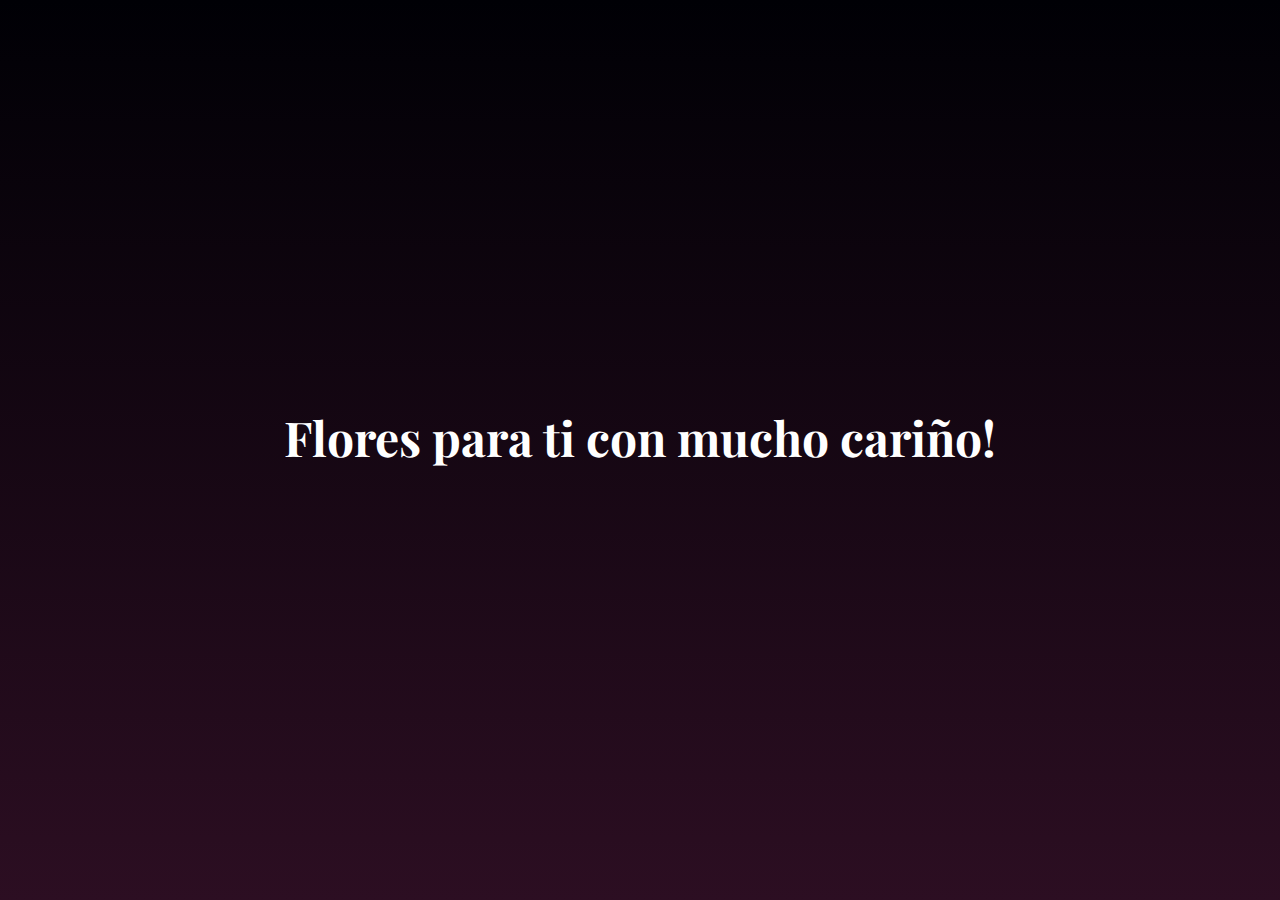
<file: flores.html>
<!DOCTYPE html>
<html lang="es">
  <head>
    <meta charset="UTF-8" />
    <meta name="viewport" content="width=device-width, initial-scale=1.0" />
    <title>Yare🌻</title>
    <link rel="stylesheet" href="styles.css" />

    <link
      href="https://fonts.googleapis.com/css2?family=Dancing+Script:wght@400;700&display=swap"
      rel="stylesheet" />
    <link
      href="https://fonts.googleapis.com/css2?family=Roboto+Slab:wght@400;700&display=swap"
      rel="stylesheet" />
    <link
      href="https://fonts.googleapis.com/css2?family=Playfair+Display:wght@400;700&display=swap"
      rel="stylesheet" />
      
  </head>

  <body class="not-loaded">
    <audio autoplay>
      <source src="ChristianBasso&HaienQiu-Flowers.mp3">
    </audio>
    <h1>Flores para ti con mucho cariño!</h1>
    <div class="rain"></div>
    <div class="flower" id="animation-flower">
      <div class="f-wrapper">
        <div class="flower__line"></div>
        <div class="f">
          <div class="flower__leaf flower__leaf--1"></div>
          <div class="flower__leaf flower__leaf--2"></div>
          <div class="flower__leaf flower__leaf--3"></div>
          <div class="flower__leaf flower__leaf--4"></div>
          <div class="flower__leaf flower__leaf--5"></div>
          <div class="flower__leaf flower__leaf--6"></div>
          <div class="flower__leaf flower__leaf--7"></div>
          <div
            class="flower__leaf flower__leaf--8 flower__fall-down--yellow"></div>
        </div>
      </div>

      <div class="f-wrapper f-wrapper--2">
        <div class="flower__line"></div>
        <div class="f">
          <div class="flower__leaf flower__leaf--1"></div>
          <div class="flower__leaf flower__leaf--2"></div>
          <div class="flower__leaf flower__leaf--3"></div>
          <div class="flower__leaf flower__leaf--4"></div>
          <div class="flower__leaf flower__leaf--5"></div>
          <div class="flower__leaf flower__leaf--6"></div>
          <div class="flower__leaf flower__leaf--7"></div>
          <div
            class="flower__leaf flower__leaf--8 flower__fall-down--pink"></div>
        </div>
      </div>

      <div class="f-wrapper f-wrapper--3">
        <div class="flower__line"></div>
        <div class="f">
          <div class="flower__leaf flower__leaf--1"></div>
          <div class="flower__leaf flower__leaf--2"></div>
          <div class="flower__leaf flower__leaf--3"></div>
          <div class="flower__leaf flower__leaf--4"></div>
          <div class="flower__leaf flower__leaf--5"></div>
          <div class="flower__leaf flower__leaf--6"></div>
          <div class="flower__leaf flower__leaf--7"></div>
          <div
            class="flower__leaf flower__leaf--8 flower__fall-down--purple"></div>
        </div>
      </div>
      <div class="flower__glass"></div>
    </div>
    <script src="script.js"></script>
  </body>
</html>
</file>
<file: styles.css>
*,
*::after,
*::before {
  padding: 0;
  margin: 0;
  box-sizing: border-box;
}
:root {
  --color-bg: linear-gradient(to top, #2c0e22, #000005);
  --color-glass: linear-gradient(to left, #142544, #1a9092);
  --color-water: linear-gradient(to left, #142544, #1b6d6e);
}
body {
  background-image: var(--color-bg);
  min-height: 100vh;
  display: flex;
  justify-content: center;
  align-items: flex-end;
  overflow: hidden;
  text-align: center;
}
h1 {
  font-size: 3rem;
  color: white;
  position: absolute;
  top: 45%;
  font-family: "Playfair Display", serif;
  opacity: 1;
  animation: word-animation 5s ease-in-out forwards;
}
.my-name {
  position: absolute;
  color: rgba(255, 255, 255, 0.318);
  top: 60%;
  animation: word-animation 5s ease-in-out forwards;
} 
.rain {
  height: 0.5rem;
  width: 0.15rem;
  background-color: rgba(255, 255, 255, 0.432);
  position: absolute;
  top: -10px;
  border-radius: 45%;
  z-index: 2;
  animation: rain-drop 1s linear forwards;
}

@keyframes rain-drop {
  from {
    transform: translateY(-100%);
  }
  to {
    transform: translateY(110vh);
  }
}
@keyframes word-animation {
  to {
    opacity: 0;
  }
}

.flower {
  position: relative;
  display: none;
}

.flower__glass {
  width: 20vmin;
  height: 30vmin;
  background-image: var(--color-glass);
  clip-path: polygon(0 0, 100% 0, 85% 100%, 15% 100%);
  opacity: 0.8;
  position: relative;
}

.flower__glass::after {
  content: "";
  position: absolute;
  bottom: 0;
  left: 0;
  background-color: #182843;
  width: 100%;
  height: 2vmin;
}

.flower__glass::before {
  content: "";
  position: absolute;
  bottom: 0;
  left: 0;
  background-image: var(--color-water);
  width: 100%;
  height: 15vmin;
}

.f-wrapper {
  position: absolute;
  left: 45%;
  bottom: 2vmin;
}

.f-wrapper--2 {
  left: 50%;
  bottom: 5%;
  transform-origin: 10% left;
  transform: rotate(20deg);
}

.f-wrapper--3 {
  left: 30%;
  bottom: 5%;
  transform-origin: 10% left;
  transform: rotate(-10deg);
}

.f-wrapper--3 .flower__line {
  height: 45vmin;
  position: relative;
}

.f-wrapper--3 .flower__line::after {
  content: "";
  position: absolute;
  left: 0;
  top: 0;
  width: 6vmin;
  height: 6vmin;
  transform: translate(-69%, -30%) rotate(-5deg);
  border-radius: 10vmin 10vmin 0 0;
  border: 2vmin solid #104d4e;
  border-bottom: transparent;
  border-left: transparent;
}

.f-wrapper--3 .flower__line::before {
  content: "";
  position: absolute;
  left: -40%;
  top: -1%;
  width: 6vmin;
  height: 2vmin;
  transform-origin: right;
  transform: translate(-100%, -80%) rotate(-20deg);
  background-color: #104d4e;
  border-radius: 2vmin;
}

.f-wrapper--3 .flower__line {
  background-image: linear-gradient(to top, #142544, #104d4e);
}

.f-wrapper--2 .flower__line {
  height: 45vmin;
}

.f-wrapper--2 .f {
  transform: translateX(-50%) rotate(20deg);
}

.f-wrapper--3 .f {
  transform: translate(-350%, -50%) rotate(-120deg);
}

.f-wrapper--2 .flower__leaf:not(:first-child) {
  width: 3.8vmin;
  height: 10vmin;
  background-image: linear-gradient(to bottom, #e0ff43, #c22887, #1a233a 99%);
}

.f-wrapper--3 .flower__leaf:not(:first-child) {
  width: 3.8vmin;
  height: 10vmin;
  background-image: linear-gradient(to bottom, #bfe02b, #712291, #1a233a 99%);
}

.f-wrapper--3 .flower__leaf--1 {
  width: 8vmin;
  height: 10vmin;
  bottom: 2vmin;
  background-color: #ad2be0;
}

.f-wrapper--2 .flower__leaf--1 {
  width: 8vmin;
  height: 10vmin;
  bottom: 2vmin;
  background-color: #de118b;
}

.f-wrapper--2 .f .flower__leaf--8 {
  width: 10vmin;
  height: 9vmin;
  bottom: 3vmin;
  left: -30%;
  transform: rotate(-50deg);
  background-image: linear-gradient(to left bottom, #ff43b6, #4d1337);
}

.f-wrapper--3 .f .flower__leaf--8 {
  width: 10vmin;
  height: 9vmin;
  left: -10% !important;
  background-image: linear-gradient(to left bottom, #ad2be0, #712291);
}

.flower__line {
  width: 2vmin;
  height: 56vmin;
  background-image: linear-gradient(to left top, #82fdff 20%, #142544, #104d4e);
  border-radius: 4vmin;
}

.f {
  position: absolute;
  top: 1vmin;
  left: 50%;
  transform: translateX(-50%) rotate(-10deg);
  width: 2vmin;
  height: 2vmin;
}

.flower__leaf {
  position: absolute;
  left: 50%;
  bottom: 2vmin;
  transform: translateX(-50%);
  width: 5vmin;
  height: 14vmin;
  background-image: linear-gradient(to bottom, #ffa085, #fa7373, #1a233a 99%);

  clip-path: ellipse(50% 50% at 50% 50%);
  transform-origin: center bottom;
  animation: open-flower 2s 1s backwards;
}

.flower__leaf--1 {
  width: 10vmin;
  height: 12vmin;
  bottom: 3vmin;
  border-radius: 50% 50% 50% 50% / 80% 80% 20% 20%;
  background-color: #e24f5f;
  background-image: none;
  animation: open-flowe--middle 1.4s 1s backwards;
}

.flower__leaf--2 {
  transform: translateX(-50%) rotate(-30deg);
}
.flower__leaf--3 {
  transform: translateX(-50%) rotate(-50deg);
}
.flower__leaf--4 {
  transform: translateX(-50%) rotate(-70deg);
}

.flower__leaf--5 {
  transform: translateX(-50%) rotate(30deg);
}

.flower__leaf--6 {
  transform: translateX(-50%) rotate(50deg);
}

.flower__leaf--7 {
  transform: translateX(-50%) rotate(70deg);
}

.flower__leaf--8 {
  width: 13vmin;
  height: 11vmin;
  bottom: 6vmin;
  left: -30%;
  border-radius: none;
  clip-path: none;
  border-radius: 10vmin 2vmin 10vmin 2vmin;
  transform: rotate(-55deg);
  background-image: linear-gradient(
    to left bottom,
    #ffa085,
    #eb8b8b,
    #492f2f 98%
  );
}

.flower__fall-down--yellow {
  animation: flower-fall-down-yellow 8s 1.2s linear forwards;
}

.flower__fall-down--pink {
  animation: flower-fall-down-pink 5s 1.2s linear forwards;
}

.flower__fall-down--purple {
  bottom: 4vmin;
  animation: flower-fall-down-purple 6s 1.2s linear forwards,
    flower-falling 6s 7.2s linear infinite;
}

@keyframes open-flower {
  0% {
    transform: translateX(-50%) rotate(0);
  }
}

@keyframes open-flowe--middle {
  0% {
    opacity: 0;
    transform: translateX(-50%) scale(0);
  }
}

@keyframes flower-fall-down-pink {
  0% {
    transform: rotate(-55deg);
  }

  50% {
    transform: rotateX(-100deg);
  }

  100% {
    transform: translate(2vmin, 28vmin);
  }
}

@keyframes flower-fall-down-yellow {
  0% {
    transform: rotate(-55deg);
  }

  50% {
    bottom: 3vmin;
    transform: rotateX(-100deg);
  }

  100% {
    transform: translate(2vmin, 70vmin) rotate(150deg);
  }
}

@keyframes flower-fall-down-purple {
  0% {
    transform: rotate(-50deg);
  }

  25% {
    bottom: 1vmin;
    transform: rotateX(-100deg);
    perspective: 0px;
  }

  50% {
    perspective: 0px;
    transform: translate(-30vmin, 2vmin) rotate(90deg);
  }

  75% {
    perspective: 0px;
    transform: translate(-34vmin, -2vmin);
  }

  100% {
    transform-origin: center;
    transform: translate(-34vmin, -2vmin) rotateY(-80deg) rotateX(35deg);
  }
}

@keyframes flower-falling {
  0%,
  100% {
    transform-origin: center;
    transform: translate(-34vmin, -2vmin) rotateY(-80deg) rotateX(35deg);
  }

  25% {
    transform-origin: center;
    transform: translate(-34.4vmin, -2vmin) rotateY(-84deg) rotateX(35deg);
  }

  50% {
    transform-origin: center;
    transform: translate(-32vmin, -4.2vmin) rotateY(-80deg) rotateX(35deg);
  }

  75% {
    transform-origin: center;
    transform: translate(-36vmin, 1.1vmin) rotateY(-80deg) rotateX(35deg);
  }
}
</file>
